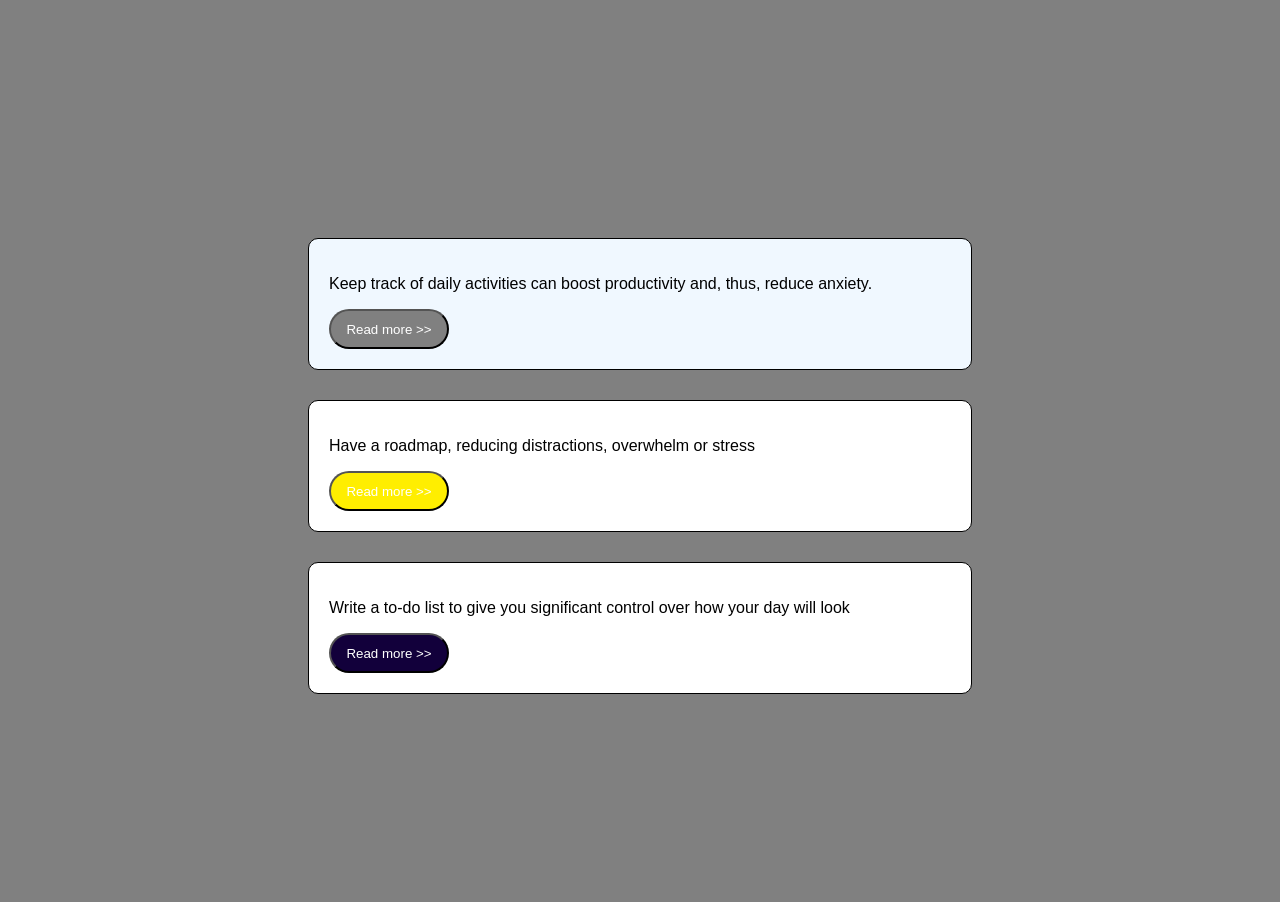
<file: EX-1/index.html>
<!DOCTYPE html>
<html lang="en">
<head>
    <meta charset="UTF-8">
    <meta http-equiv="X-UA-Compatible" content="IE=edge">
    <meta name="viewport" content="width=device-width, initial-scale=1.0">
    <link rel="stylesheet" href="style.css">
</head>
<body>

  <div class="container01">
      <p>Keep track of daily activities can boost productivity and, thus, reduce anxiety.</p>
      <button>Read more >></button>
  </div>
  <div class="container02" >
      <p>Have a roadmap, reducing distractions, overwhelm or stress</p>
      <button >Read more >></button>
  </div>
  <div class="container03">
      <p>Write a to-do list to give you significant control over how your day will look</p>
      <button>Read more >></button>
  </div>
</body>
</html>
</file>
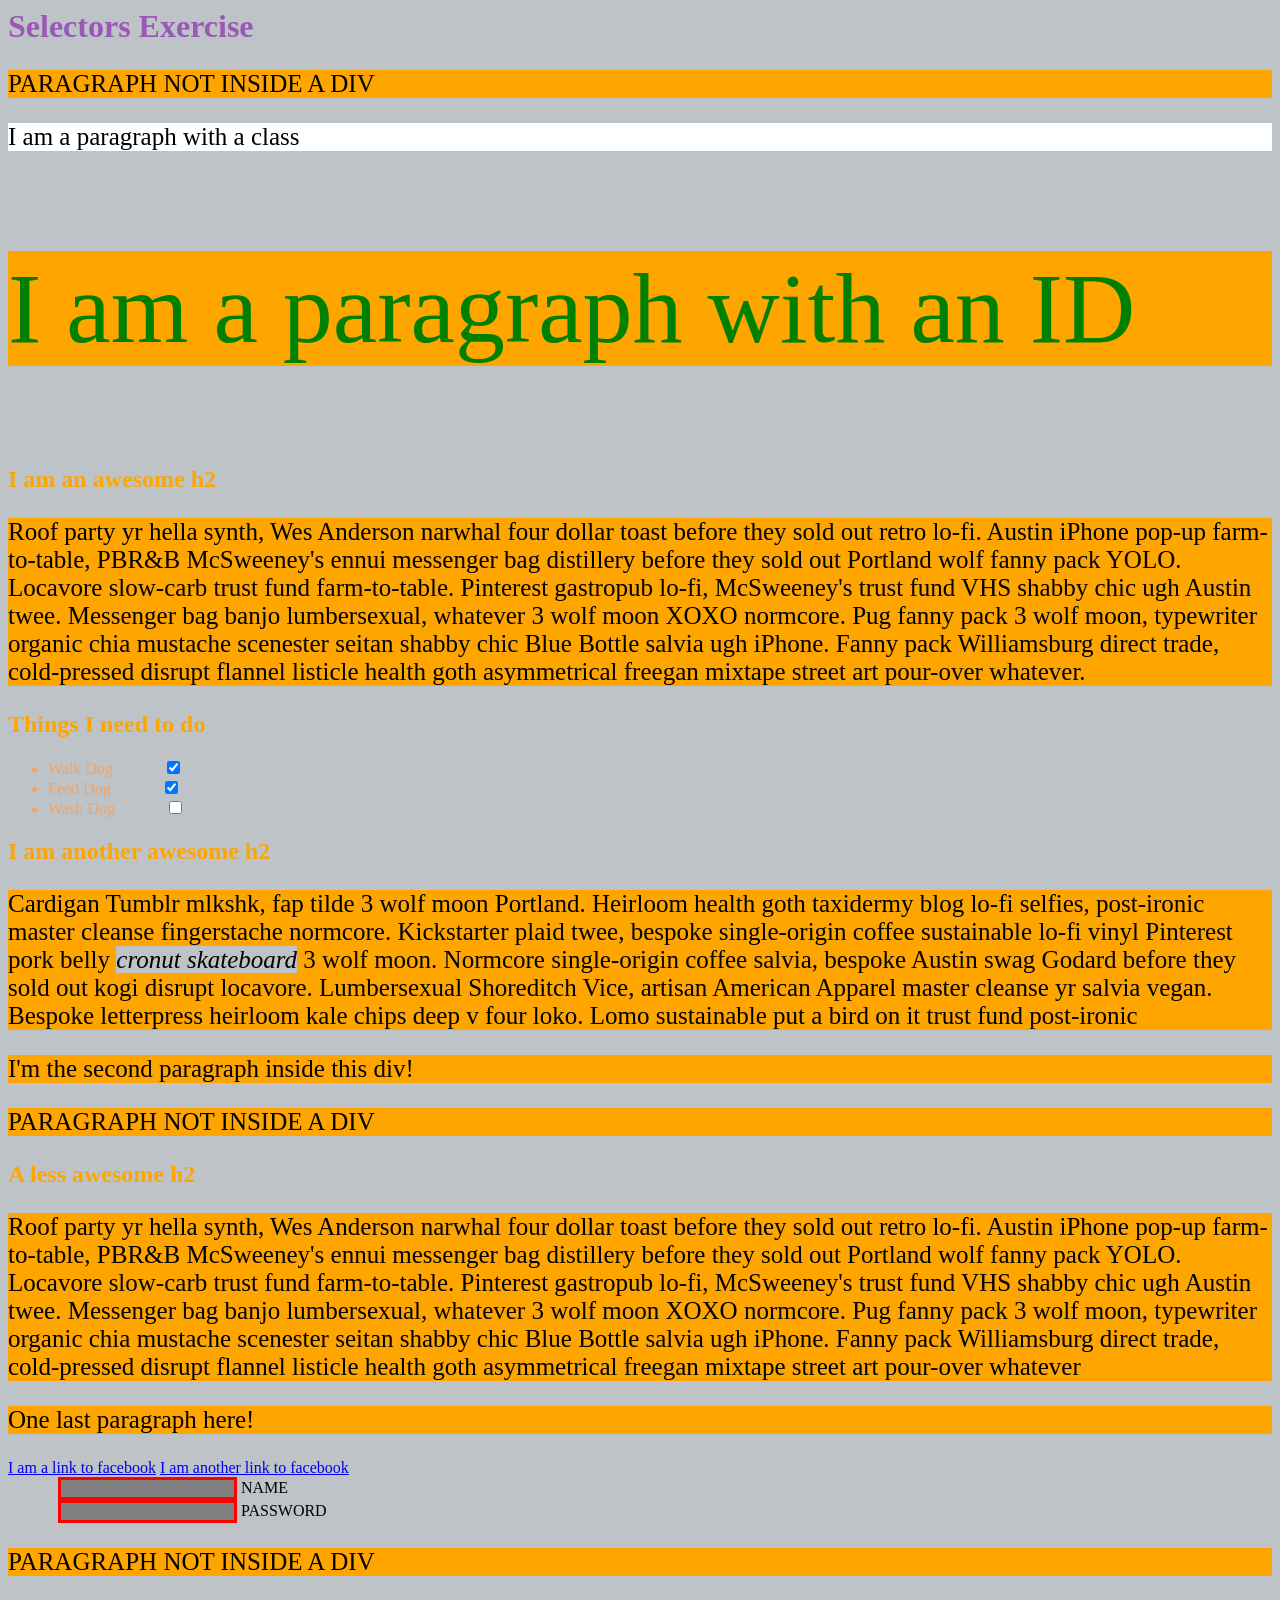
<file: EX-2/index.html>
<html>
  <head>
    <meta charset="UTF-8" />
    <title>Selectors Exercise</title>
    <link rel="stylesheet" type="text/css" href="selectors.css" />
  </head>
  <body>
    <h1>Selectors Exercise</h1>

    <p>PARAGRAPH NOT INSIDE A DIV</p>

    <div>
      <p class="hello">I am a paragraph with a class</p>
      <p id="special">I am a paragraph with an ID</p>

      <h2>I am an awesome h2</h2>

      <p>
        Roof party yr hella synth, Wes Anderson narwhal four dollar toast before
        they sold out retro lo-fi. Austin iPhone pop-up farm-to-table, PBR&B
        McSweeney's ennui messenger bag distillery before they sold out Portland
        wolf fanny pack YOLO. Locavore slow-carb trust fund farm-to-table.
        Pinterest gastropub lo-fi, McSweeney's trust fund VHS shabby chic ugh
        Austin twee. Messenger bag banjo lumbersexual, whatever 3 wolf moon XOXO
        normcore. Pug fanny pack 3 wolf moon, typewriter organic chia mustache
        scenester seitan shabby chic Blue Bottle salvia ugh iPhone. Fanny pack
        Williamsburg direct trade, cold-pressed disrupt flannel listicle health
        goth asymmetrical freegan mixtape street art pour-over whatever.
      </p>
    </div>

    <div>
      <h2>Things I need to do</h2>

      <ul>
        <li>Walk Dog <input type="checkbox" checked /></li>
        <li>Feed Dog <input type="checkbox" checked /></li>
        <li>Wash Dog <input type="checkbox" /></li>
      </ul>
    </div>

    <div>
      <h2>I am another awesome h2</h2>

      <p>
        Cardigan Tumblr mlkshk, fap tilde 3 wolf moon Portland. Heirloom health
        goth taxidermy blog lo-fi selfies, post-ironic master cleanse
        fingerstache normcore. Kickstarter plaid twee, bespoke single-origin
        coffee sustainable lo-fi vinyl Pinterest pork belly
        <em>cronut skateboard</em> 3 wolf moon. Normcore single-origin coffee
        salvia, bespoke Austin swag Godard before they sold out kogi disrupt
        locavore. Lumbersexual Shoreditch Vice, artisan American Apparel master
        cleanse yr salvia vegan. Bespoke letterpress heirloom kale chips deep v
        four loko. Lomo sustainable put a bird on it trust fund post-ironic
      </p>

      <p>I'm the second paragraph inside this div!</p>
    </div>

    <p>PARAGRAPH NOT INSIDE A DIV</p>

    <div>
      <h2>A less awesome h2</h2>

      <p>
        Roof party yr hella synth, Wes Anderson narwhal four dollar toast before
        they sold out retro lo-fi. Austin iPhone pop-up farm-to-table, PBR&B
        McSweeney's ennui messenger bag distillery before they sold out Portland
        wolf fanny pack YOLO. Locavore slow-carb trust fund farm-to-table.
        Pinterest gastropub lo-fi, McSweeney's trust fund VHS shabby chic ugh
        Austin twee. Messenger bag banjo lumbersexual, whatever 3 wolf moon XOXO
        normcore. Pug fanny pack 3 wolf moon, typewriter organic chia mustache
        scenester seitan shabby chic Blue Bottle salvia ugh iPhone. Fanny pack
        Williamsburg direct trade, cold-pressed disrupt flannel listicle health
        goth asymmetrical freegan mixtape street art pour-over whatever
      </p>

      <p>One last paragraph here!</p>

      <a href="https://www.facebook.com">I am a link to facebook</a>
      <a href="https://www.facebook.com">I am another link to facebook</a>
      <br />

      <input type="text" name="name" /><label> Name</label><br />
      <input type="password" name="password" /><label> Password</label><br />
    </div>

    <p>PARAGRAPH NOT INSIDE A DIV</p>
  </body>
</html>
</file>
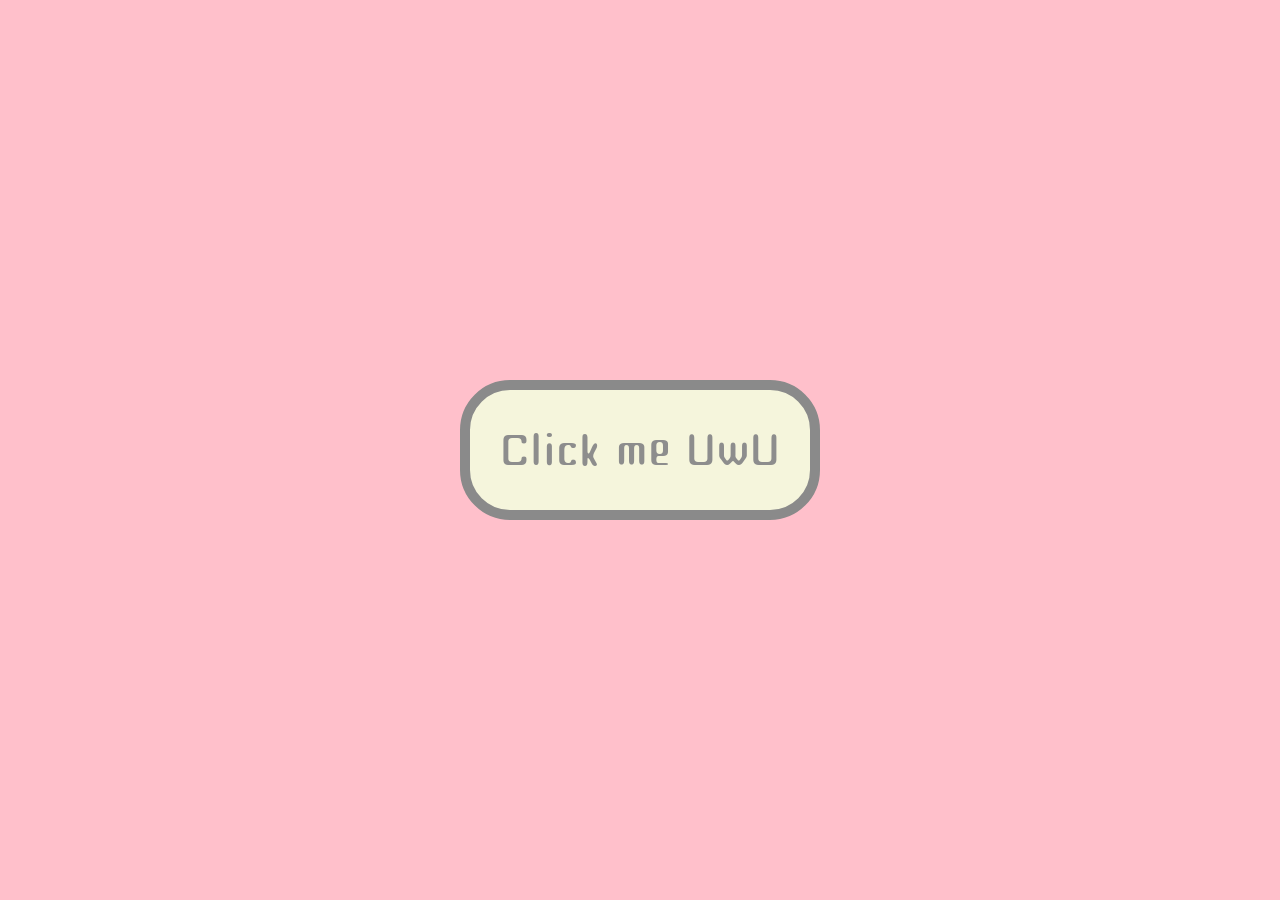
<file: EX-3/index.html>
<!DOCTYPE html>
<html lang="en">
  <head>
    <meta charset="UTF-8" />
    <link rel="stylesheet" type="text/css" href="style.css" />
  </head>
  <body>
    <button>Click me UwU</button>
  </body>
</html>
</file>
<file: EX-1/style.css>
body {
    background: grey;
    font-family: sans-serif;
    padding: 200px;
    
    
}
.container01 {
    background-color: aliceblue;
    margin: 30px 100px;
    padding: 20px;
    border-radius: 10px;
    border: 1px solid rgb(0, 0, 0);
}
.container01 button {
    width: 120px;
    height: 40px;
    background-color: gray;
    border-radius: 30px;
    color: white;
}
.container02 {
    background-color: white;
    margin: 30px 100px;
    padding: 20px;
    border-radius: 10px;
    border: 1px solid rgb(0, 0, 0);

}
.container02 button{
    width: 120px;
    height: 40px;
    background-color: rgb(255, 238, 0);
    border-radius: 30px;
    color: white;
}
.container03 {
    background-color: white;
    margin: 0px 100px;
    padding: 20px;
    border-radius: 10px;
    border: 1px solid rgb(0, 0, 0);

}
.container03 button {
    width: 120px;
    height: 40px;
    background-color: rgb(18, 0, 59);
    border-radius: 30px;
    color: white;
}

.container01 button:hover {
    background-color: rgb(0, 37, 94);
    cursor: pointer;
}
.container02 button:hover {
    background-color: rgb(0, 37, 94);
    cursor: pointer;
}
.container03 button:hover {
    background-color: rgb(138, 243, 0);
    cursor: pointer;
}
</file>
<file: EX-2/selectors.css>
/* Style the HTML elements according to the following instructions. 
DO NOT ALTER THE EXISTING HTML TO DO THIS.  WRITE ONLY CSS!*/
 

/* MANDATORY CHALLENGES */

/* Give the <body> element a background of #bdc3c7*/

/* Make the <h1> element #9b59b6*/

/* Make all <h2> elements orange */

/* Make all <li> elements blue(pick your own hexadecimal blue)*/ 

/*Change the background on every paragraph to be yellow*/

/*Make all inputs have a 3px red border*/

/* Give everything with the class 'hello' a white background*/




/* BONUS CHALLENGES */
/*You may need to research some other selectors and properties*/



/* Make all the <p>'s that are nested inside of divs 25px font(font-size: 25px)*/

/* Make only inputs with type 'text' have a gray background*/

/* Make all "checked" checkboxes have a left margin of 50px(margin-left: 50px)*/

/* Make the <label> elements all UPPERCASE without changing the HTML(definitely look this one up*/

/* Make the first letter of the element with id 'special' green and 100px font size(font-size: 100)*/

/* Make the <h1> element's color change to blue when hovered over */

* {
    background-color: #bdc3c7;
}
h1{
    color: #9b59b6;
}
h2 {
    color: #FFA500;
}
li {
    color: sandybrown;   
}
p {
    background-color: #FFA500;
    font-size: 25px;
}
input {
    border: 3px solid red;
    background-color: gray;
    margin-left: 50px;
}
.hello {
    background-color: white;
}
h1:hover {
    background-color: blue;
}
#special {
    font-size: 100px;
    color: green;
}
label {
    text-transform: uppercase;
}
</file>
<file: EX-3/style.css>
@import url("https://fonts.googleapis.com/css2?family=Cute+Font&family=Space+Grotesk:wght@300..700&display=swap");
body {
    background-color: pink;
}
button {
    background-color: beige;
    font-family: "Cute Font", sans-serif;
    font-size: 70px;
    color: rgb(141, 141, 141);
    width: 360px;
    height: 140px;
    border-radius: 50px;
    border: 10px solid rgb(138, 138, 138);
    position: fixed;
    top: 50%;
    left: 50%;
    transform: translate(-50%, -50%);
    
}
button:hover {
    background-color: rgb(255, 139, 193);
    border-color: aquamarine;
    color: bisque;
    cursor: pointer;
}
</file>
